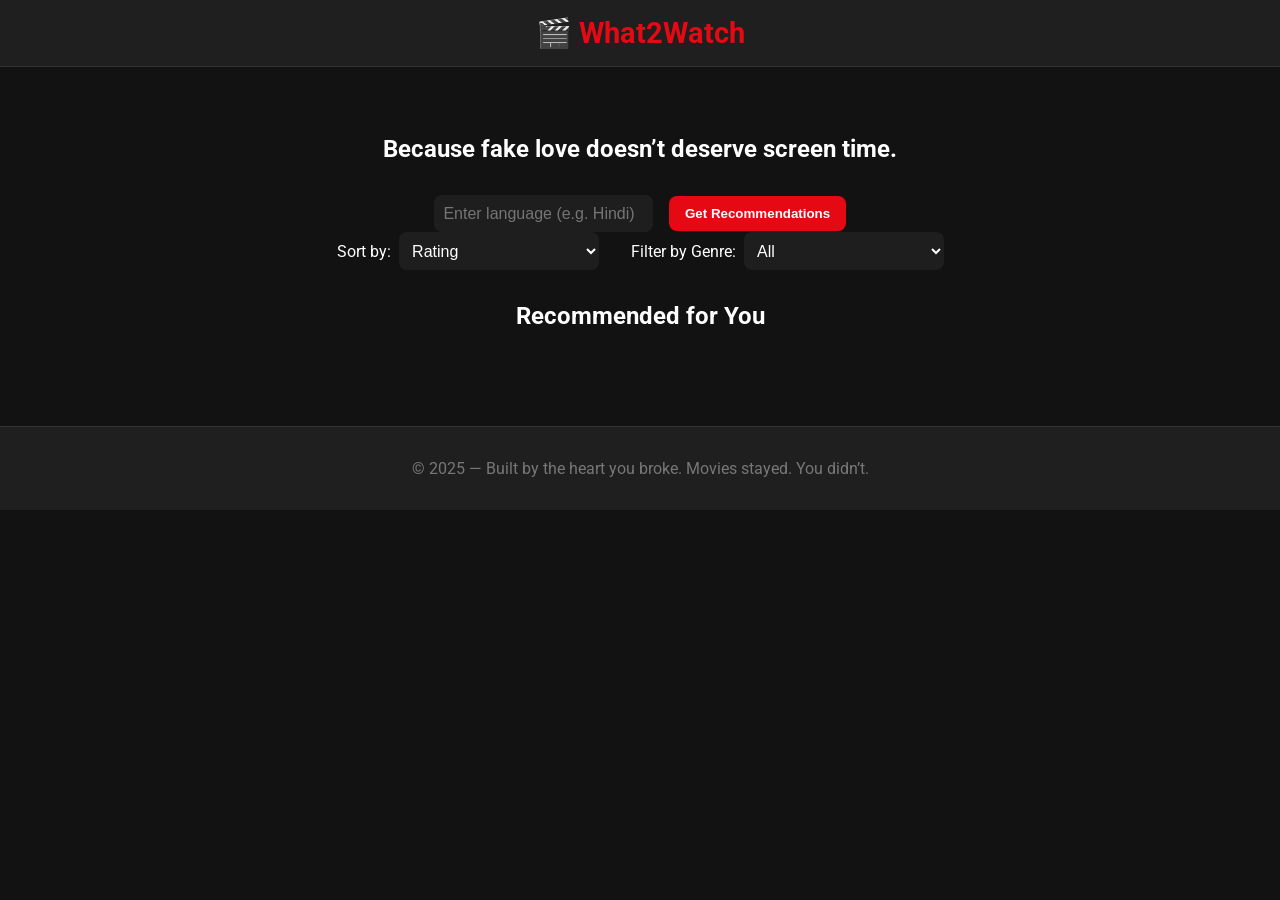
<file: index.html>
<!DOCTYPE html>
<html lang="en">
<head>
  <meta charset="UTF-8" />
  <meta name="viewport" content="width=device-width, initial-scale=1.0"/>
  <title>What2Watch</title>
  <link rel="stylesheet" href="style.css" />
  <link href="https://fonts.googleapis.com/css2?family=Roboto:wght@400;700&display=swap" rel="stylesheet"/>
</head>
<body>
  <header class="header">
    <div class="logo">🎬 What2Watch</div>
  </header>

  <main class="container">
    <section class="search-section">
      <h1>Because fake love doesn’t deserve screen time.</h1>
      <form id="recommend-form">
        <div class="input-row">
          <input type="text" id="language-input" placeholder="Enter language (e.g. Hindi)" required />
          <button type="submit">Get Recommendations</button>
        </div>
      </form>
    </section>

    <!-- Filter & Sort Controls -->
    <section class="search-section">
      <div class="input-row" style="display: flex; gap: 2rem; align-items: center; flex-wrap: wrap;">

        <div class="sort-control" style="display: flex; align-items: center; gap: 0.5rem;">
          <label for="sort-select">Sort by:</label>
          <select id="sort-select">
            <option value="rating">Rating</option>
            <option value="votes">Votes</option>
            <option value="name">Name</option>
          </select>
        </div>

        <div class="filter-control" style="display: flex; align-items: center; gap: 0.5rem;">
          <label for="genre-select">Filter by Genre:</label>
          <select id="genre-select">
            <option value="All">All</option>
            <option value="Action">Action</option>
            <option value="Comedy">Comedy</option>
            <option value="Drama">Drama</option>
            <option value="Horror">Horror</option>
          </select>
        </div>

      </div>
    </section>

    <section class="recommendations" id="recommendations">
      <h2>Recommended for You</h2>
      <ul id="recommendation-list"></ul>
    </section>
  </main>

  <footer>
    <p>&copy; 2025 — Built by the heart you broke. Movies stayed. You didn’t.</p>
  </footer>

  <!-- JavaScript File -->
  <script src="script.js"></script>
</body>
</html>
</file>
<file: style.css>
body {
  margin: 0;
  font-family: 'Roboto', sans-serif;
  background-color: #121212;
  color: white;
}

.header {
  background-color: #1f1f1f;
  padding: 1rem 2rem;
  display: flex;
  justify-content: center;
  border-bottom: 1px solid #333;
}

.logo {
  font-size: 1.8rem;
  font-weight: bold;
  color: #e50914;
}

.container {
  max-width: 900px;
  margin: 2rem auto;
  padding: 1rem;
}

.search-section h1 {
  text-align: center;
  font-size: 1.5rem;
  margin-bottom: 2rem;
}

.input-row {
  display: flex;
  flex-wrap: wrap;
  gap: 1rem;
  justify-content: center;
  align-items: center;
}

input[type="text"],
select {
  padding: 0.6rem;
  font-size: 1rem;
  border-radius: 8px;
  border: none;
  background-color: #1e1e1e;
  color: #fff;
  width: 200px;
}

button {
  padding: 0.6rem 1rem;
  background-color: #e50914;
  color: white;
  border: none;
  border-radius: 8px;
  font-weight: bold;
  cursor: pointer;
  transition: background-color 0.3s ease;
}

button:hover {
  background-color: #b00610;
}

.recommendations {
  margin-top: 2rem;
}

.recommendations h2 {
  text-align: center;
  margin-bottom: 1rem;
}

#recommendation-list {
  list-style-type: none;
  padding: 0;
  display: grid;
  grid-template-columns: repeat(auto-fill, minmax(250px, 1fr));
  gap: 1.5rem;
}

.movie-card {
  background-color: #1f1f1f;
  border-radius: 10px;
  padding: 1rem;
  box-shadow: 0 0 10px rgba(229, 9, 20, 0.3);
}

.movie-card h3 {
  margin-top: 0;
  color: #e50914;
}

.movie-card p {
  margin: 0.5rem 0;
  font-size: 0.95rem;
}

footer {
  text-align: center;
  padding: 1rem;
  border-top: 1px solid #333;
  background-color: #1f1f1f;
  margin-top: 3rem;
  color: #777;
}

.select-group {
  display: flex;
  flex-direction: column;
  align-items: flex-start;
  margin-top: 0.5rem; /* Adjust value as needed for spacing */
}

.select-group label {
  margin-bottom: 0.2rem;
  font-size: 0.95rem;
}

/* Filter and Sort Controls Ordering */
.filter-control {
  order: 2;
  display: flex;
  align-items: center;
  gap: 0.5rem;
}

.sort-control {
  order: 1;
  display: flex;
  align-items: center;
  gap: 0.5rem;
}
</file>
